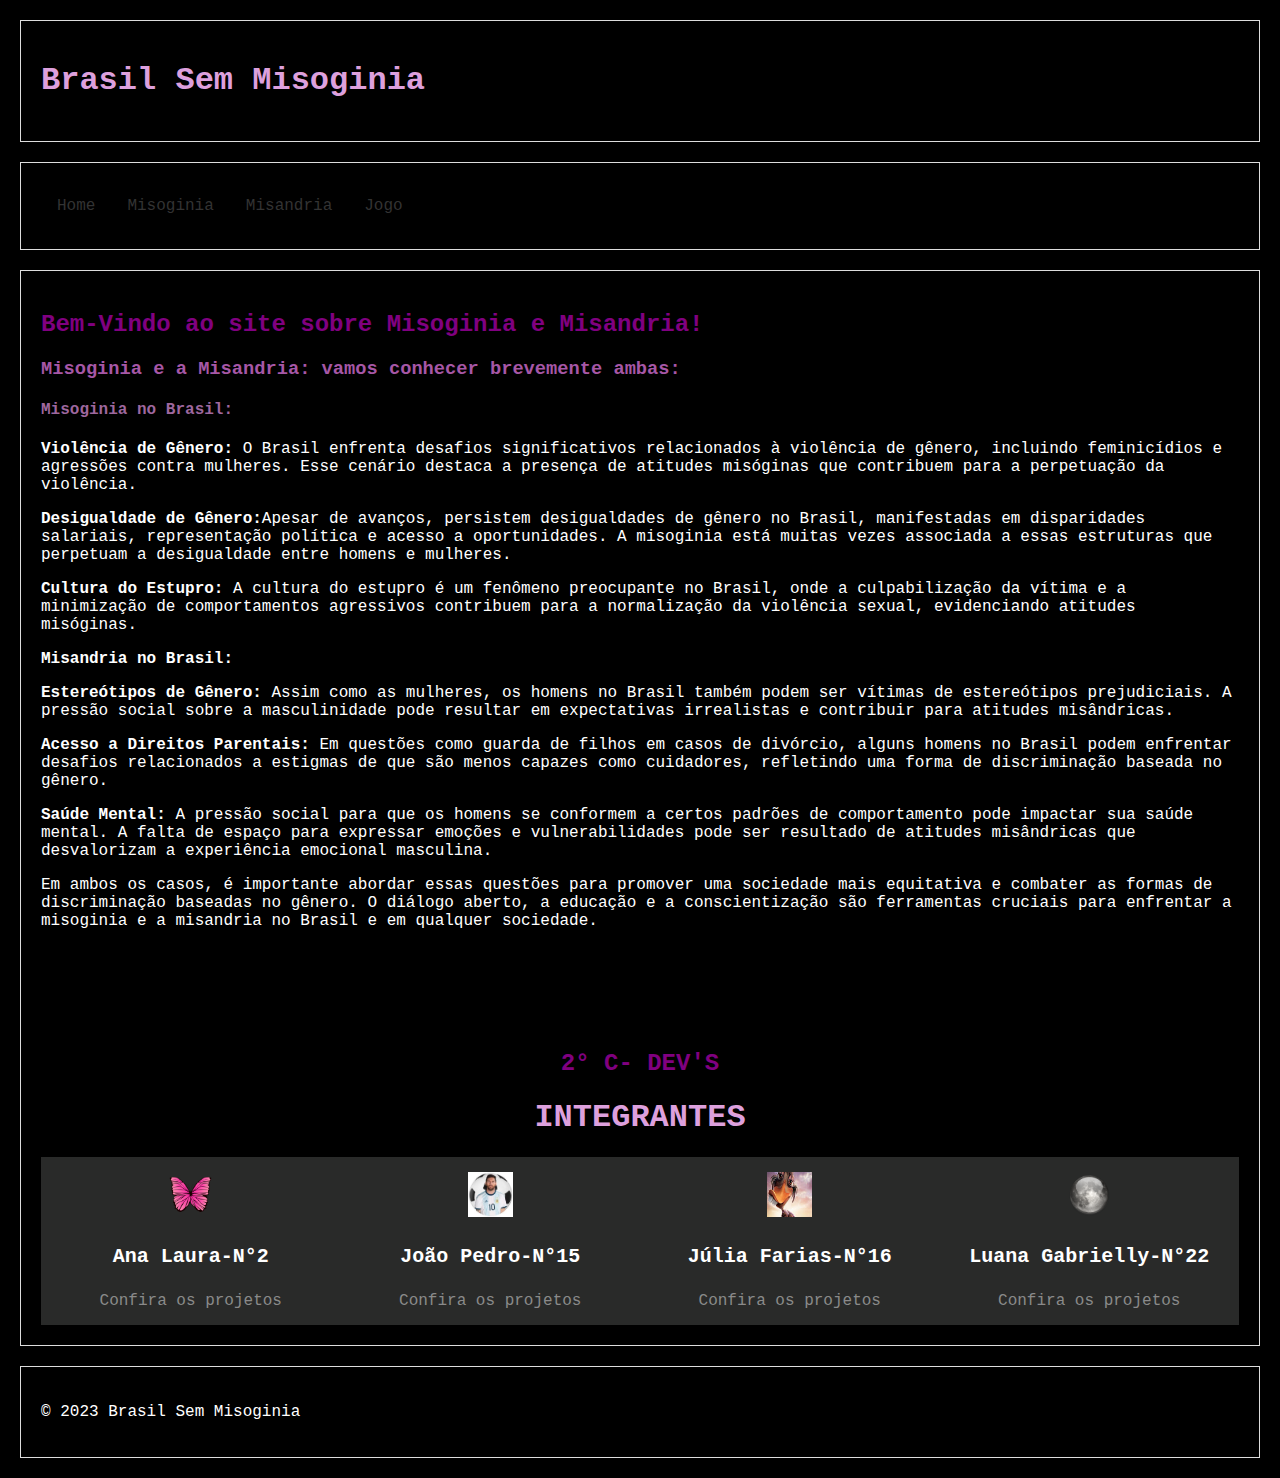
<file: index.html>
<!DOCTYPE html>
<html lang="en">
<head>
    <meta charset="UTF-8">
    <meta http-equiv="X-UA-Compatible" content="IE=edge">
    <meta name="viewport" content="width=device-width, initial-scale=1.0">
    <link rel="stylesheet" href="estilos.css">
    <script src="script.js" defer></script>
    <title>Brasil Sem Misoginia</title>
</head>
<body>
    <header>
        <h1>Brasil Sem Misoginia</h1>
    </header>
    <nav>
        <ul>
            <li><a href="index.html">Home</a></li>
            <li><a href="misoginia.html">Misoginia</a></li>
            <li><a href="misandria.html">Misandria</a></li>
            <li><a href="jogo.html">Jogo</a></li>
        </ul>
    </nav>
    <section>
        <h2>Bem-Vindo ao site sobre Misoginia e Misandria!</h2>
        <h3><b>Misoginia e a Misandria: vamos conhecer brevemente ambas:</b></h3>

            <h4><b>Misoginia no Brasil:</b></h4>
            
            <p><b>Violência de Gênero:</b> O Brasil enfrenta desafios significativos relacionados à violência de gênero, incluindo feminicídios e agressões contra mulheres. Esse cenário destaca a presença de atitudes misóginas que contribuem para a perpetuação da violência.</p>
            
            <p><b>Desigualdade de Gênero:</b>Apesar de avanços, persistem desigualdades de gênero no Brasil, manifestadas em disparidades salariais, representação política e acesso a oportunidades. A misoginia está muitas vezes associada a essas estruturas que perpetuam a desigualdade entre homens e mulheres.</p>
            
            <p><b>Cultura do Estupro:</b> A cultura do estupro é um fenômeno preocupante no Brasil, onde a culpabilização da vítima e a minimização de comportamentos agressivos contribuem para a normalização da violência sexual, evidenciando atitudes misóginas.</p>
            
            <p><b>Misandria no Brasil:</b></p>
            
            <p><b>Estereótipos de Gênero:</b> Assim como as mulheres, os homens no Brasil também podem ser vítimas de estereótipos prejudiciais. A pressão social sobre a masculinidade pode resultar em expectativas irrealistas e contribuir para atitudes misândricas.</p>
            
            <p><b>Acesso a Direitos Parentais:</b> Em questões como guarda de filhos em casos de divórcio, alguns homens no Brasil podem enfrentar desafios relacionados a estigmas de que são menos capazes como cuidadores, refletindo uma forma de discriminação baseada no gênero.</p>
            
            <p><b>Saúde Mental:</b> A pressão social para que os homens se conformem a certos padrões de comportamento pode impactar sua saúde mental. A falta de espaço para expressar emoções e vulnerabilidades pode ser resultado de atitudes misândricas que desvalorizam a experiência emocional masculina.</p>
            
            <p>Em ambos os casos, é importante abordar essas questões para promover uma sociedade mais equitativa e combater as formas de discriminação baseadas no gênero. O diálogo aberto, a educação e a conscientização são ferramentas cruciais para enfrentar a misoginia e a misandria no Brasil e em qualquer sociedade.</p>


        <div class="container" id="clients">
        </div>
        <div class="container textCenter">
        <div id="services">
            <div class="container" id="int"></div>
        <h2 class="green">2° C- DEV'S</h2>
        <h1 class="black">INTEGRANTES</h1>
        </div>
        </div>
        <div class="container" id="services">
            <div class="textCenter" id="tJapa">
            <img class="img-icon"  src="img/borboleta.png">
            <h3>Ana Laura-N°2</h3>
            <a class="projects" href="https://github.com/analaurasantos06" target="_blank">Confira os projetos</a>
            </div>
         <div class="textCenter" id="tCurr">
         <img class="img-icon" src="img/messiIcone.jpg">
         <h3>João Pedro-N°15</h3>
        <a class="projects" href="https://github.com/JoaoGrando1" target="_blank">Confira os projetos</a>
        </div> 
        <div class="textCenter" id="tVending">
        <img class="img-icon"  src="img/Pata.jpg">
        <h3>Júlia Farias-N°16</h3>
        <a class="projects" href="https://github.com/juhfarias31" target="_blank">Confira os projetos</a>
        </div>
        <div class="textCenter" id="tVending">
        <img class="img-icon"  src="img/lua.png">
        <h3>Luana Gabrielly-N°22</h3>
         <a class="projects" href="https://github.com/devlugaby" target="_blank">Confira os projetos</a>
        </div>
        </div>
       


    </section>
    <footer>
        <p>&copy; 2023 Brasil Sem Misoginia</p>
    </footer>
</body>
</html>
</file>
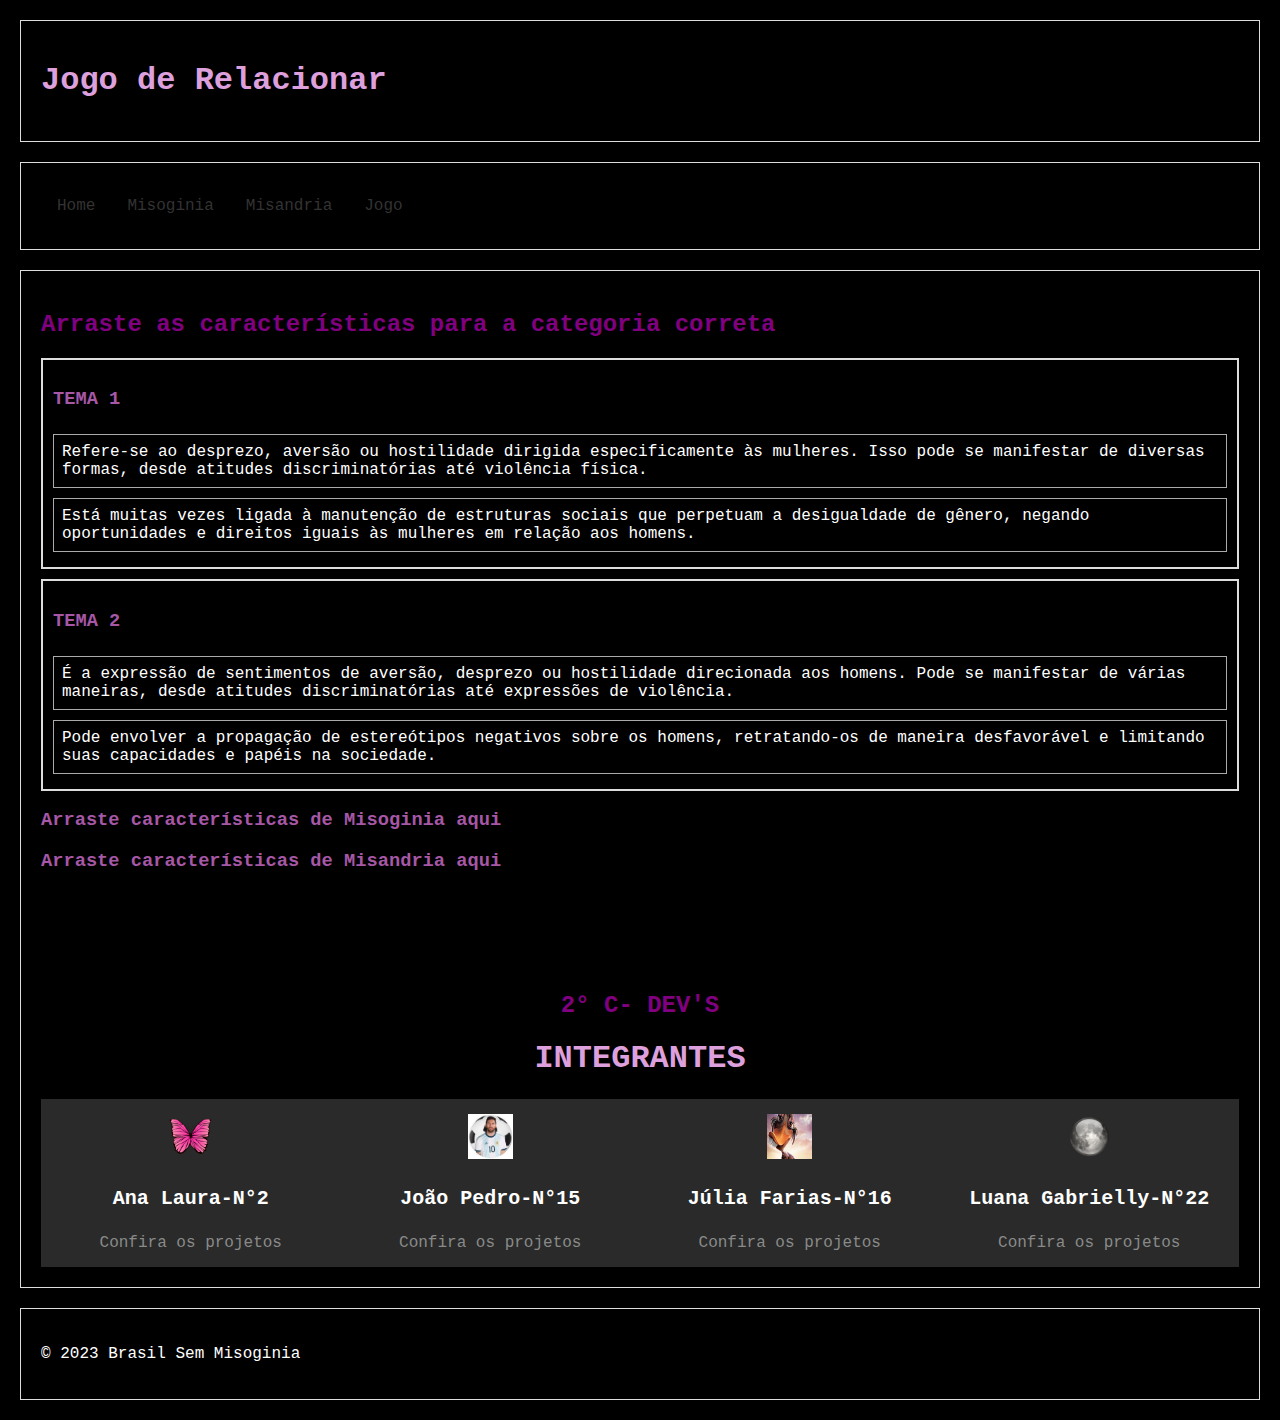
<file: jogo.html>
<!DOCTYPE html>
<html lang="en">
<head>
    <meta charset="UTF-8">
    <meta http-equiv="X-UA-Compatible" content="IE=edge">
    <meta name="viewport" content="width=device-width, initial-scale=1.0">
    <link rel="stylesheet" href="estilos.css">
    <script src="script.js" defer></script>
    
    <title>Document</title>
</head>
<body>
    <header>
        <h1>Jogo de Relacionar</h1>
    </header>
    <nav>
        <ul>
            <li><a href="index.html">Home</a></li>
            <li><a href="misoginia.html">Misoginia</a></li>
            <li><a href="misandria.html">Misandria</a></li>
            <li><a href="jogo.html">Jogo</a></li>
        </ul>
    </nav>
    <section id="jogo-section">
        <h2>Arraste as características para a categoria correta</h2>

        <div id="misoginia-list" class="draggable-list">
            <h3>TEMA 1</h3>
            <div class="draggable-item" draggable="true" id="misoginia-item-1">Refere-se ao desprezo, aversão ou hostilidade dirigida especificamente às mulheres. Isso pode se manifestar de diversas formas, desde atitudes discriminatórias até violência física.</div>
            <div class="draggable-item" draggable="true" id="misoginia-item-2">Está muitas vezes ligada à manutenção de estruturas sociais que perpetuam a desigualdade de gênero, negando oportunidades e direitos iguais às mulheres em relação aos homens.</div>
        </div>

        <div id="misandria-list" class="draggable-list">
            <h3>TEMA 2</h3>
            <div class="draggable-item" draggable="true" id="misandria-item-1">É a expressão de sentimentos de aversão, desprezo ou hostilidade direcionada aos homens. Pode se manifestar de várias maneiras, desde atitudes discriminatórias até expressões de violência.</div>
            <div class="draggable-item" draggable="true" id="misandria-item-2">Pode envolver a propagação de estereótipos negativos sobre os homens, retratando-os de maneira desfavorável e limitando suas capacidades e papéis na sociedade.</div>
        </div>

        <div id="misoginia-dropzone" class="dropzone">
            <h3>Arraste características de Misoginia aqui</h3>
        </div>

        <div id="misandria-dropzone" class="dropzone">
            <h3>Arraste características de Misandria aqui</h3>
        </div>


        <div class="container" id="clients">
        </div>
        <div class="container textCenter">
        <div id="services">
            <div class="container" id="int"></div>
        <h2 class="green">2° C- DEV'S</h2>
        <h1 class="black">INTEGRANTES</h1>
        </div>
        </div>
        <div class="container" id="services">
            <div class="textCenter" id="tJapa">
            <img class="img-icon"  src="img/borboleta.png">
            <h3>Ana Laura-N°2</h3>
            <a class="projects" href="https://github.com/analaurasantos06" target="_blank">Confira os projetos</a>
            </div>
         <div class="textCenter" id="tCurr">
         <img class="img-icon" src="img/messiIcone.jpg">
         <h3>João Pedro-N°15</h3>
        <a class="projects" href="https://github.com/JoaoGrando1" target="_blank">Confira os projetos</a>
        </div> 
        <div class="textCenter" id="tVending">
        <img class="img-icon"  src="img/Pata.jpg">
        <h3>Júlia Farias-N°16</h3>
        <a class="projects" href="https://github.com/juhfarias31" target="_blank">Confira os projetos</a>
        </div>
        <div class="textCenter" id="tVending">
        <img class="img-icon"  src="img/lua.png">
        <h3>Luana Gabrielly-N°22</h3>
         <a class="projects" href="https://github.com/devlugaby" target="_blank">Confira os projetos</a>
        </div>
        </div>
       

    </section>
    <footer>
        <p>&copy; 2023 Brasil Sem Misoginia</p>
    </footer>
</body>
</html>
</file>
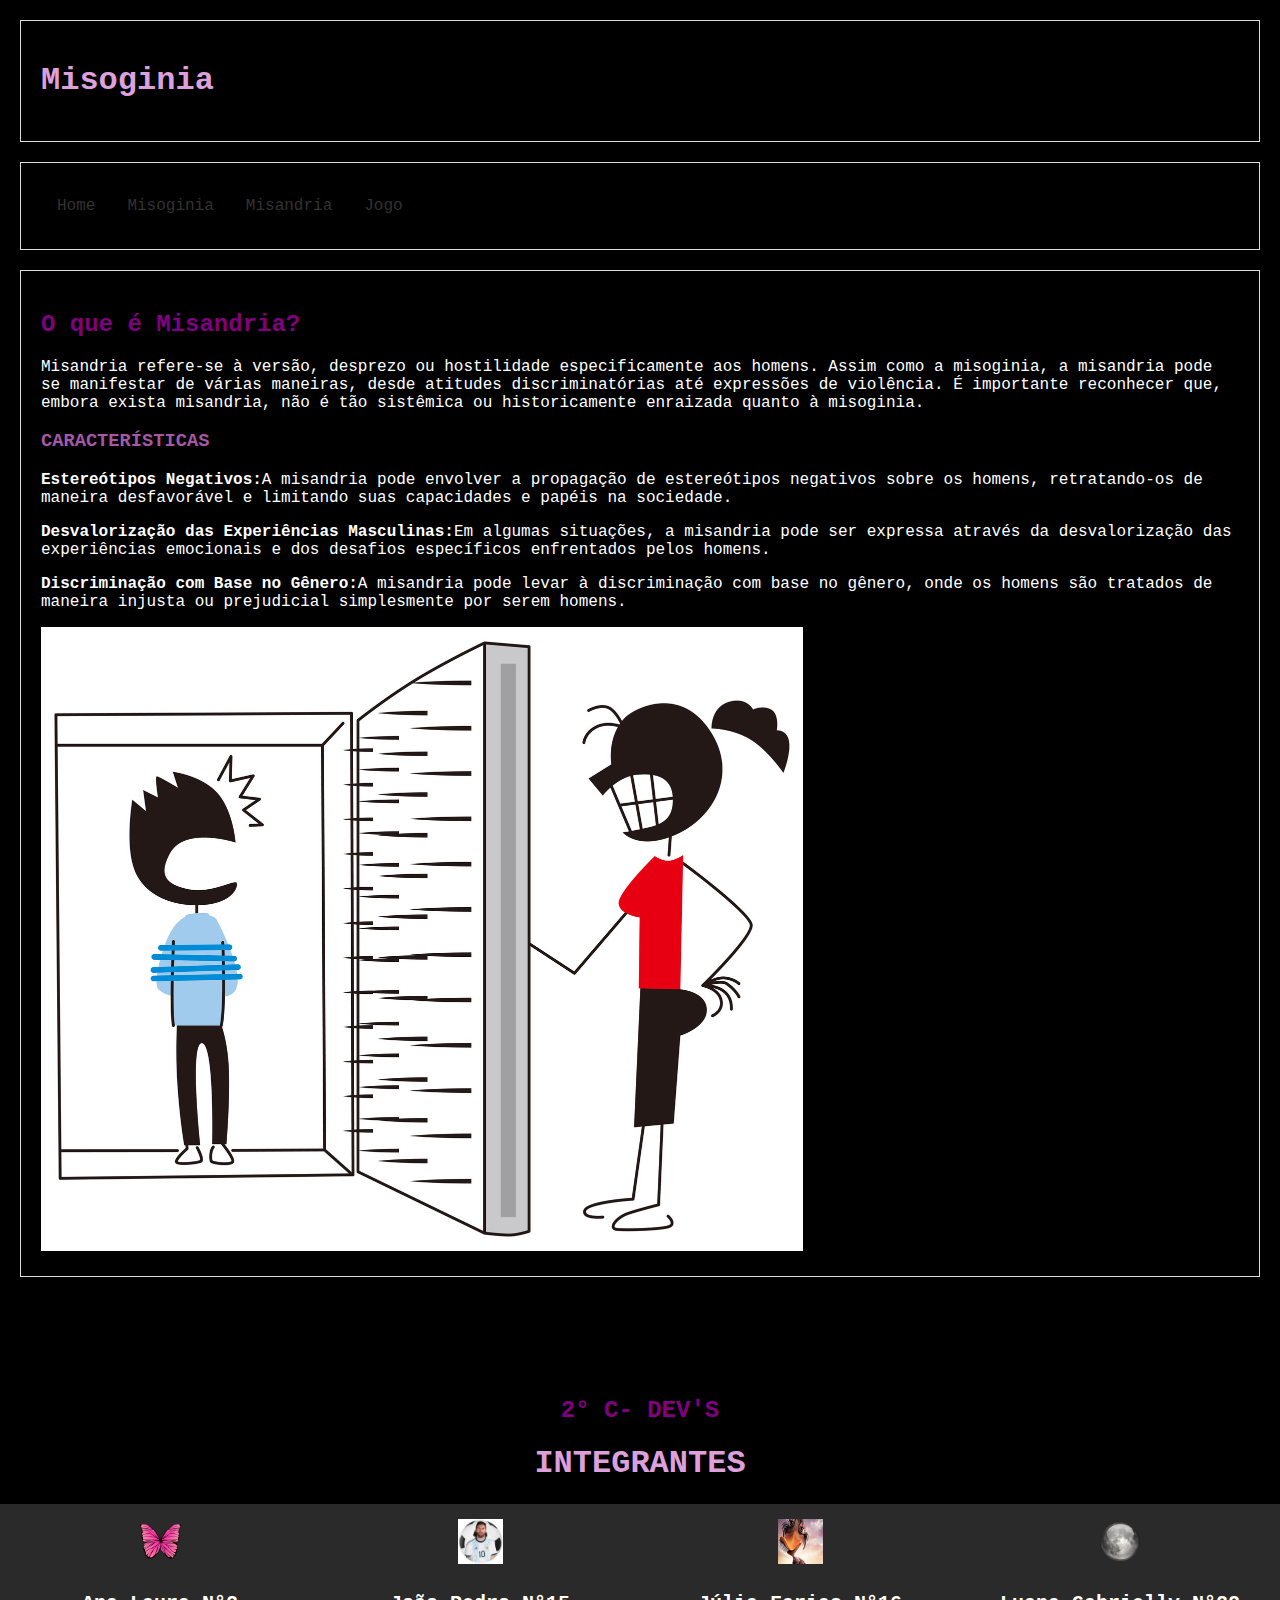
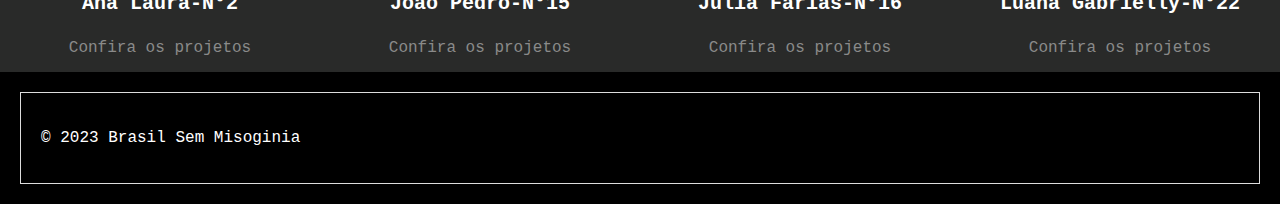
<file: misandria.html>
<!DOCTYPE html>
<html lang="en">
<head>
    <meta charset="UTF-8">
    <meta http-equiv="X-UA-Compatible" content="IE=edge">
    <meta name="viewport" content="width=device-width, initial-scale=1.0">
    <link rel="stylesheet" href="estilos.css">
    <script src="script.js" defer></script>
    <title>Brasil Sem Misoginia</title>
</head>
<body>
    <header>
        <h1>Misoginia</h1>
    </header>
    <nav>
        <ul>
            <li><a href="index.html">Home</a></li>
            <li><a href="misoginia.html">Misoginia</a></li>
            <li><a href="misandria.html">Misandria</a></li>
            <li><a href="jogo.html">Jogo</a></li>
        </ul>
    </nav>
    <section>
        <h2>O que é Misandria?</h2>

        <p>Misandria refere-se à versão, desprezo ou hostilidade especificamente aos homens. Assim como a misoginia, a misandria pode se manifestar de várias maneiras, desde atitudes discriminatórias até expressões de violência. É importante reconhecer que, embora exista misandria, não é tão sistêmica ou historicamente enraizada quanto à misoginia.</p>

        <h3>CARACTERÍSTICAS</h3> 
        <p><b>Estereótipos Negativos:</b>A misandria pode envolver a propagação de estereótipos negativos sobre os homens, retratando-os de maneira desfavorável e limitando suas capacidades e papéis na sociedade.</p> 

       <p><b>Desvalorização das Experiências Masculinas:</b>Em algumas situações, a misandria pode ser expressa através da desvalorização das experiências emocionais e dos desafios específicos enfrentados pelos homens.</p>

       <p><b>Discriminação com Base no Gênero:</b>A misandria pode levar à discriminação com base no gênero, onde os homens são tratados de maneira injusta ou prejudicial simplesmente por serem homens.</p> 

       <img height="624px" width="762px" src="img/misandria.jpg">
        </section>

        <div class="container" id="clients">
        </div>
        <div class="container textCenter">
        <div id="services">
            <div class="container" id="int"></div>
        <h2 class="green">2° C- DEV'S</h2>
        <h1 class="black">INTEGRANTES</h1>
        </div>
        </div>
        <div class="container" id="services">
            <div class="textCenter" id="tJapa">
            <img class="img-icon"  src="img/borboleta.png">
            <h3>Ana Laura-N°2</h3>
            <a class="projects" href="https://github.com/analaurasantos06" target="_blank">Confira os projetos</a>
            </div>
         <div class="textCenter" id="tCurr">
         <img class="img-icon" src="img/messiIcone.jpg">
         <h3>João Pedro-N°15</h3>
        <a class="projects" href="https://github.com/JoaoGrando1" target="_blank">Confira os projetos</a>
        </div> 
        <div class="textCenter" id="tVending">
        <img class="img-icon"  src="img/Pata.jpg">
        <h3>Júlia Farias-N°16</h3>
        <a class="projects" href="https://github.com/juhfarias31" target="_blank">Confira os projetos</a>
        </div>
        <div class="textCenter" id="tVending">
        <img class="img-icon"  src="img/lua.png">
        <h3>Luana Gabrielly-N°22</h3>
         <a class="projects" href="https://github.com/devlugaby" target="_blank">Confira os projetos</a>
        </div>
        </div>
       


    <footer>
        <p>&copy; 2023 Brasil Sem Misoginia</p>
    </footer>
</body>
</html>
</file>
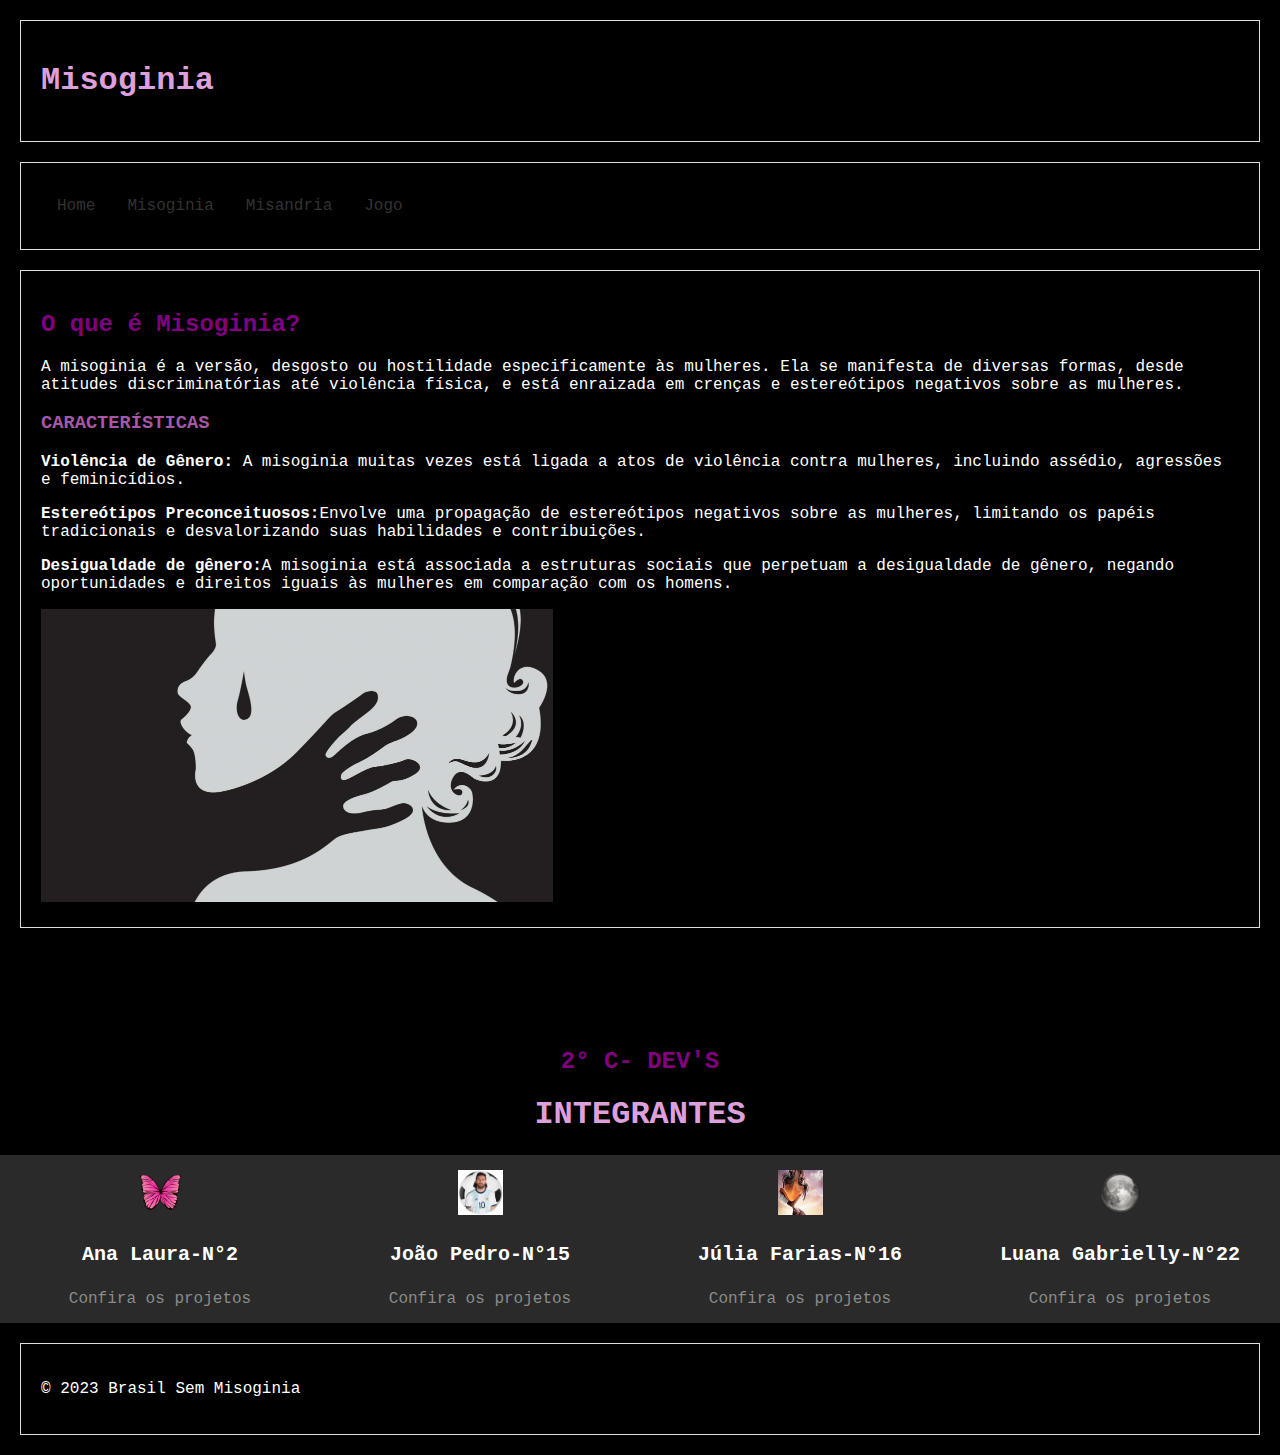
<file: misoginia.html>
<!DOCTYPE html>
<html lang="en">
<head>
    <meta charset="UTF-8">
    <meta http-equiv="X-UA-Compatible" content="IE=edge">
    <meta name="viewport" content="width=device-width, initial-scale=1.0">
    <link rel="stylesheet" href="estilos.css">
    <script src="script.js" defer></script>
    <title>Brasil Sem Misoginia</title>
</head>
<body>
    <header>
        <h1>Misoginia</h1>
    </header>
    <nav>
        <ul>
            <li><a href="index.html">Home</a></li>
            <li><a href="misoginia.html">Misoginia</a></li>
            <li><a href="misandria.html">Misandria</a></li>
            <li><a href="jogo.html">Jogo</a></li>
        </ul>
    </nav>
    <section>
        <h2>O que é Misoginia?</h2>
            
            <p>A misoginia é a versão, desgosto ou hostilidade especificamente às mulheres. Ela se manifesta de diversas formas, desde atitudes discriminatórias até violência física, e está enraizada em crenças e estereótipos negativos sobre as mulheres.</p>

            <h3>CARACTERÍSTICAS</h3>
            <p><b>Violência de Gênero:</b> A misoginia muitas vezes está ligada a atos de violência contra mulheres, incluindo assédio, agressões e feminicídios.</p>
            <p><b>Estereótipos Preconceituosos:</b>Envolve uma propagação de estereótipos negativos sobre as mulheres, limitando os papéis tradicionais e desvalorizando suas habilidades e contribuições.</p>
            <p><b>Desigualdade de gênero:</b>A misoginia está associada a estruturas sociais que perpetuam a desigualdade de gênero, negando oportunidades e direitos iguais às mulheres em comparação com os homens.</p>

            <img height="293px" width="512px" src="img/misoginia.jpg">

        </section>

        <div class="container" id="clients">
        </div>
        <div class="container textCenter">
        <div id="services">
            <div class="container" id="int"></div>
        <h2 class="green">2° C- DEV'S</h2>
        <h1 class="black">INTEGRANTES</h1>
        </div>
        </div>
        <div class="container" id="services">
            <div class="textCenter" id="tJapa">
            <img class="img-icon"  src="img/borboleta.png">
            <h3>Ana Laura-N°2</h3>
            <a class="projects" href="https://github.com/analaurasantos06" target="_blank">Confira os projetos</a>
            </div>
         <div class="textCenter" id="tCurr">
         <img class="img-icon" src="img/messiIcone.jpg">
         <h3>João Pedro-N°15</h3>
        <a class="projects" href="https://github.com/JoaoGrando1" target="_blank">Confira os projetos</a>
        </div> 
        <div class="textCenter" id="tVending">
        <img class="img-icon"  src="img/Pata.jpg">
        <h3>Júlia Farias-N°16</h3>
        <a class="projects" href="https://github.com/juhfarias31" target="_blank">Confira os projetos</a>
        </div>
        <div class="textCenter" id="tVending">
        <img class="img-icon"  src="img/lua.png">
        <h3>Luana Gabrielly-N°22</h3>
         <a class="projects" href="https://github.com/devlugaby" target="_blank">Confira os projetos</a>
        </div>
        </div>
       


    <footer>
        <p>&copy; 2023 Brasil Sem Misoginia</p>
    </footer>
</body>
</html>
</file>
<file: estilos.css>
body {
    background-color: black;
    color:white;
    font-family:'Courier New', Courier, monospace;
    margin: 0;
    padding: 0;
}

h1{
    color:plum;
}

h2{
    color:purple;
}

h3{
    color:rgb(166, 87, 166);
}

h4{
    color:rgb(158, 103, 158);
}

header, nav, section, footer {
    margin: 20px;
    padding: 20px;
    border: 1px solid #ddd;
}

nav ul {
    list-style-type: none;
    margin: 0;
    padding: 0;
    overflow: hidden;
}

nav li {
    float: left;
}

nav a {
    display: block;
    padding: 14px 16px;
    text-align: center;
    text-decoration: none;
    color: #333;
}

nav a:hover {
    background-color: #ddd;
}

footer {
    margin-top: 20px;
}

.draggable-list {
    display: flex;
    flex-direction: column;
    border: 2px solid #ddd;
    padding: 10px;
    margin-top: 10px;
}

.draggable-item {
    margin: 5px 0;
    padding: 8px;
    border: 1px solid #aaa;
    cursor: grab;
}

.container{
    display: grid;
    grid-auto-flow: column;
    grid-auto-columns: 1fr;
}
#clients{
    margin-top: 50px;
    margin-bottom: 50px;
}
.textCenter{
    text-align: center;
}
#tJapa{
    background-color: rgb(41, 42, 41);
    padding: 15px;
}
#tCurr{
    background-color: rgb(41, 42, 41);
    padding: 15px;
}
#tVending{
    background-color: rgb(41, 42, 41);
    padding: 15px;
}
#tCar{
    background-color: rgb(41, 42, 41);
    padding: 15px;
}
a.projects{
    font-family:'Courier New', Courier, monospace;
    font-style: normal;
    font-size: 16px;
    color: rgb(138, 138, 138);
}
.img-icon{
    width: 45px;
    height: 45px;
}
.img-iconn{
    width: 70px;
    height: 45px;
}
#menu ul{
    list-style-type: none;
    margin: 0;
    padding: 0;
}
#menu li{
    display: inline-block;
    margin-left: 20px;
    font-family:'Courier New', Courier, monospace;
    font-style: normal;
    font-weight: normal;
    font-size: 16px;
    line-height: 24px;
    text-align: center;
    color: white;
}
#menu{
    text-align: right;
    margin-top: 49px;
}
a{
    color: white;
    text-decoration: none;
}
.header{
    font-family:'Courier New', Courier, monospace;
    font-style: normal;
    font-weight: 600;
    font-size: 35px;
    line-height: 42px;
    color: white;
    margin-top: 40px;
    margin-top: 40px;
}
.header:hover{
    font-size: 40px;
}
a:hover.servics{
    color:plum;
}
#services .textCenter h3{
    font-family:'Courier New', Courier, monospace;
    font-style: normal;
    font-weight: 600;
    font-size: 20px;
    line-height: 30px;
    color: white;
}
</file>
